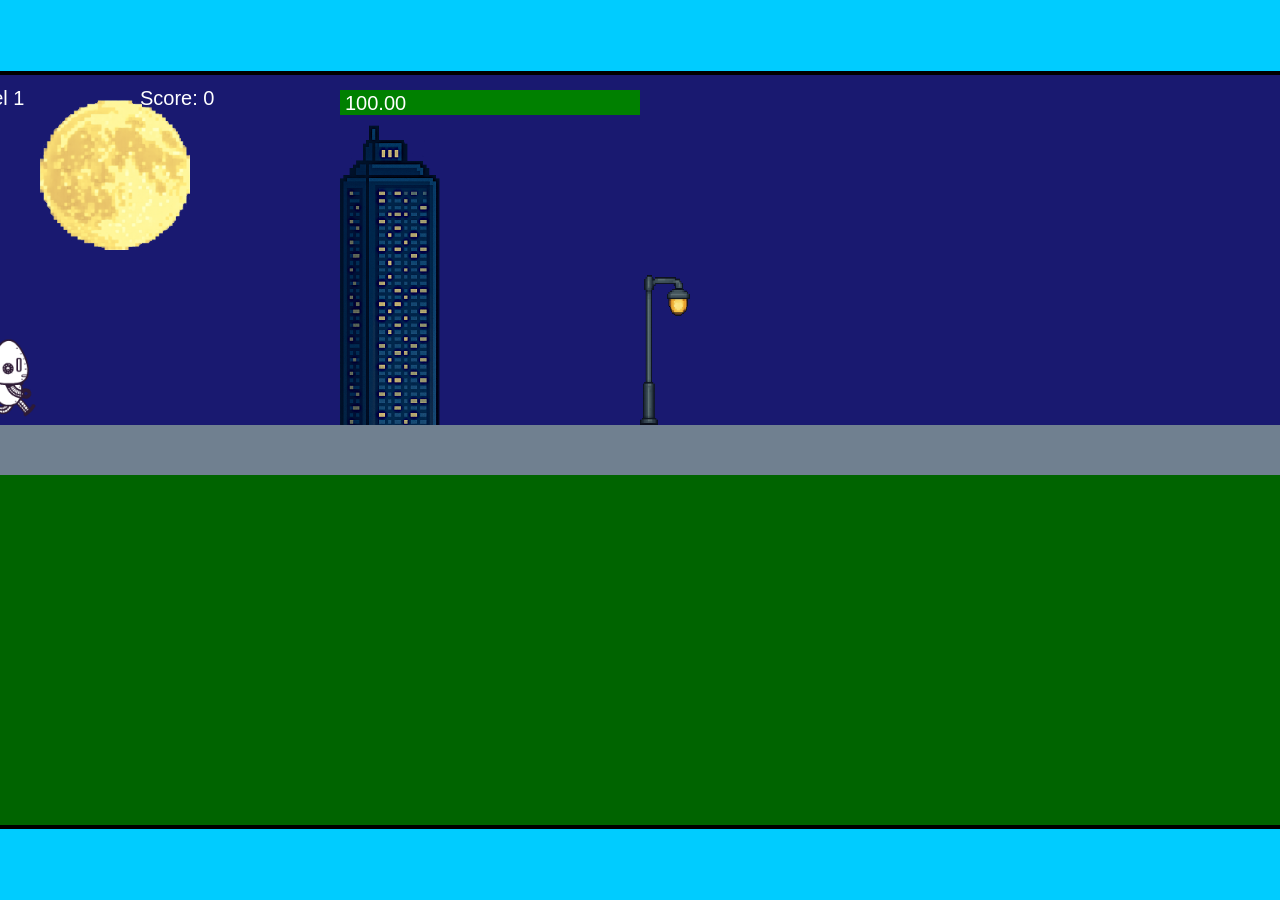
<file: fsd-projects/runtime/index.html>
<!DOCTYPE html>
<html lang="en">
  <head>
    <meta charset="UTF-8" />
    <meta name="viewport" content="width=device-width, initial-scale=1.0" />
    <title>Runtime Neo</title>
    <link rel="stylesheet" href="runtime.css" />
    <script src="https://code.jquery.com/jquery-3.1.0.js"></script>
    <script src="setup.js"></script>
    <script src="levels.js"></script>
    <script src="scenery.js"></script>
    <script src="student.js"></script>
    <script src="main.js"></script>
  </head>
  <body id="body">
    <canvas id="gameCanvas" width="1400" height="750"></canvas>
    <img id="player" src="images/halle.png" />
    <img id="projectile" src="images/projectile.png" />
    <img id="basicPlatform" src="images/interactable/basicPlatform.png" />
    <img id="spikes" src="images/interactable/spikes.png" />
    <img id="bug" src="images/interactable/bug.png" />
    <img id="healthUp" src="images/interactable/healthUp.png" />
    <img id="flag" src="images/interactable/flag.png" />
    <img id="moon" src="images/backgrounds/moon.png" />
    <img id="building" src="images/backgrounds/building.png" />
    <img id="lamp" src="images/backgrounds/lamp.png" />
  </body>
</html>
</file>
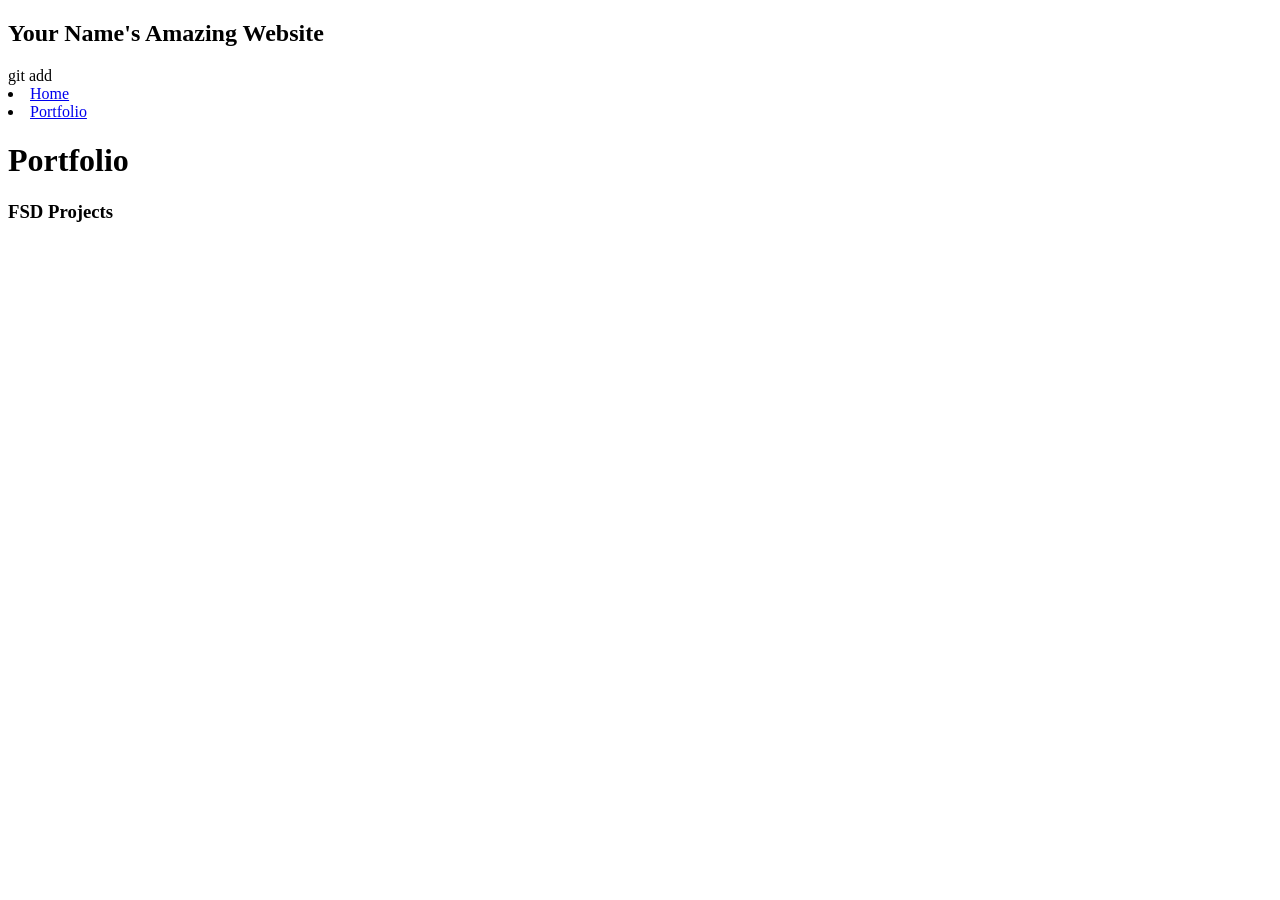
<file: portfolio.html>
<!DOCTYPE html>
<html>

<head>
  <title>trains🚂</title>

</head>

<body>
  <!-- All content goes here -->
  <div id="all-contents">
    <nav>
      <h1>Your Name's Amazing Website</h1>git add <div class="></div>
      <ul id="nav-ul">
        <li class="nav-li">
          <a href="index.html">Home</a>
        </li>
        <li class="nav-li">
          <a href="portfolio.html">Portfolio</a>
        </li>
      </li>
    </nav>

    <main>
 <div class="content">
    <h1>Portfolio</h1>
    <h3>FSD Projects</h3>
    <ul id="portfolio">

    </ul>

    <!-- ASD Projects will go here -->

  </div>

    </main>
  </div>
</body>

</html>
</file>
<file: fsd-projects/runtime/runtime.css>
/* runtime.css */
/* Styles for Runtime Neo auto-runner game */

img {
  display: none;
}

#gameCanvas {
  position: absolute;
  border: 4px solid #000;
  top: 50%;
  left: 50%;
  transform: translate(-50%, -50%);
}

body {
  margin: 0;
  background-color: #00ccff;
  font-family: Arial, sans-serif;
  text-align: center;
  overflow: hidden;
}
</file>
